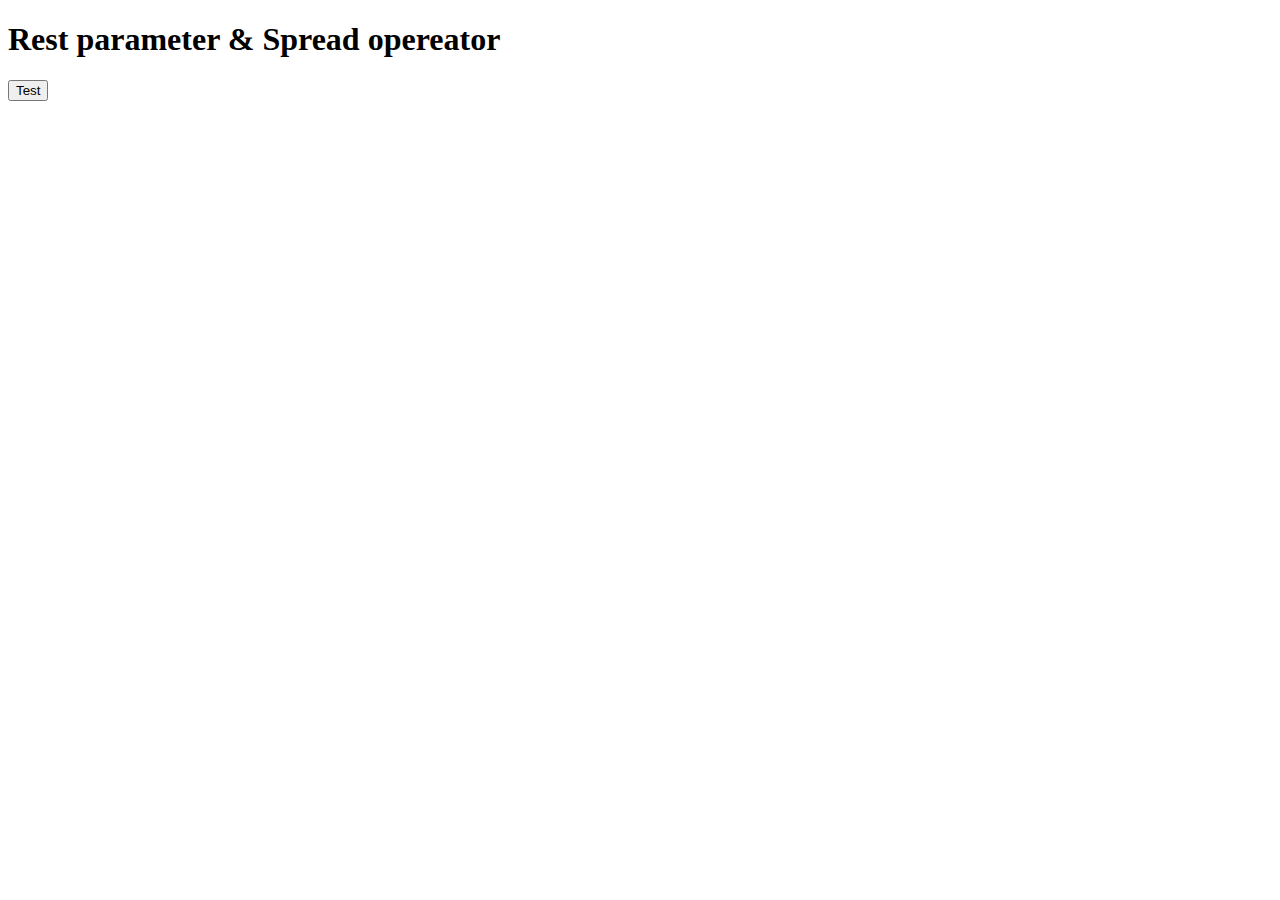
<file: meet-13/index.html>
<!DOCTYPE html>
<html lang="en">
<head>
  <meta charset="UTF-8">
  <meta name="viewport" content="width=device-width, initial-scale=1.0">
  <title>Rest parameter & Spread opereator</title>
  <script src="index.js"></script>
</head>
<body>
  <h1>Rest parameter & Spread opereator</h1>
  <button>Test</button>
</body>
</html>
</file>
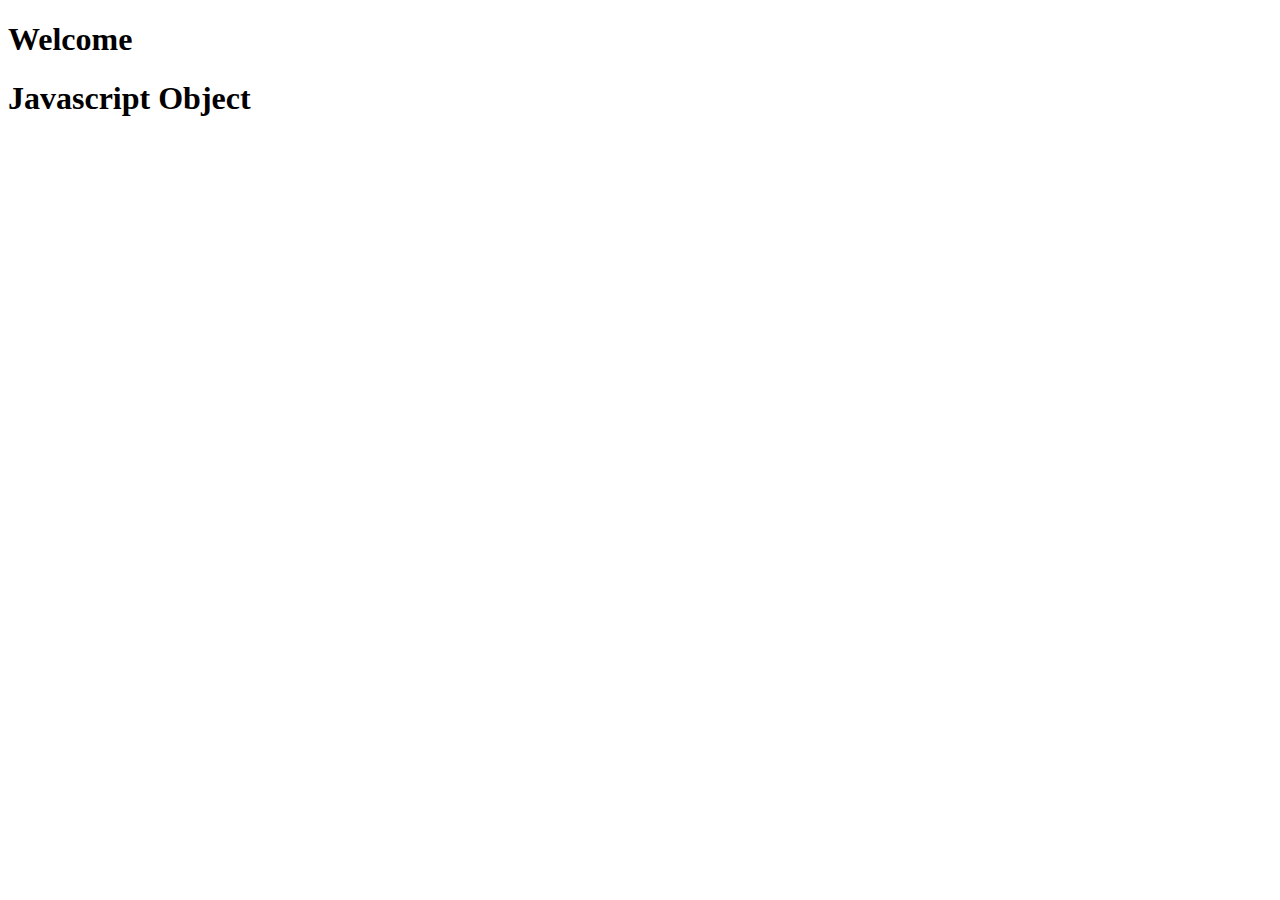
<file: meet-7/index.html>
<!DOCTYPE html>
<html lang="en">
<head>
  <meta charset="UTF-8">
  <meta name="viewport" content="width=device-width, initial-scale=1.0">
  <title>Document</title>
  <script src="index.js">baaa</script>
</head>
<body>
  <h1>Welcome</h1>
  <h1>Javascript Object</h1>
</body>
</html>
</file>
